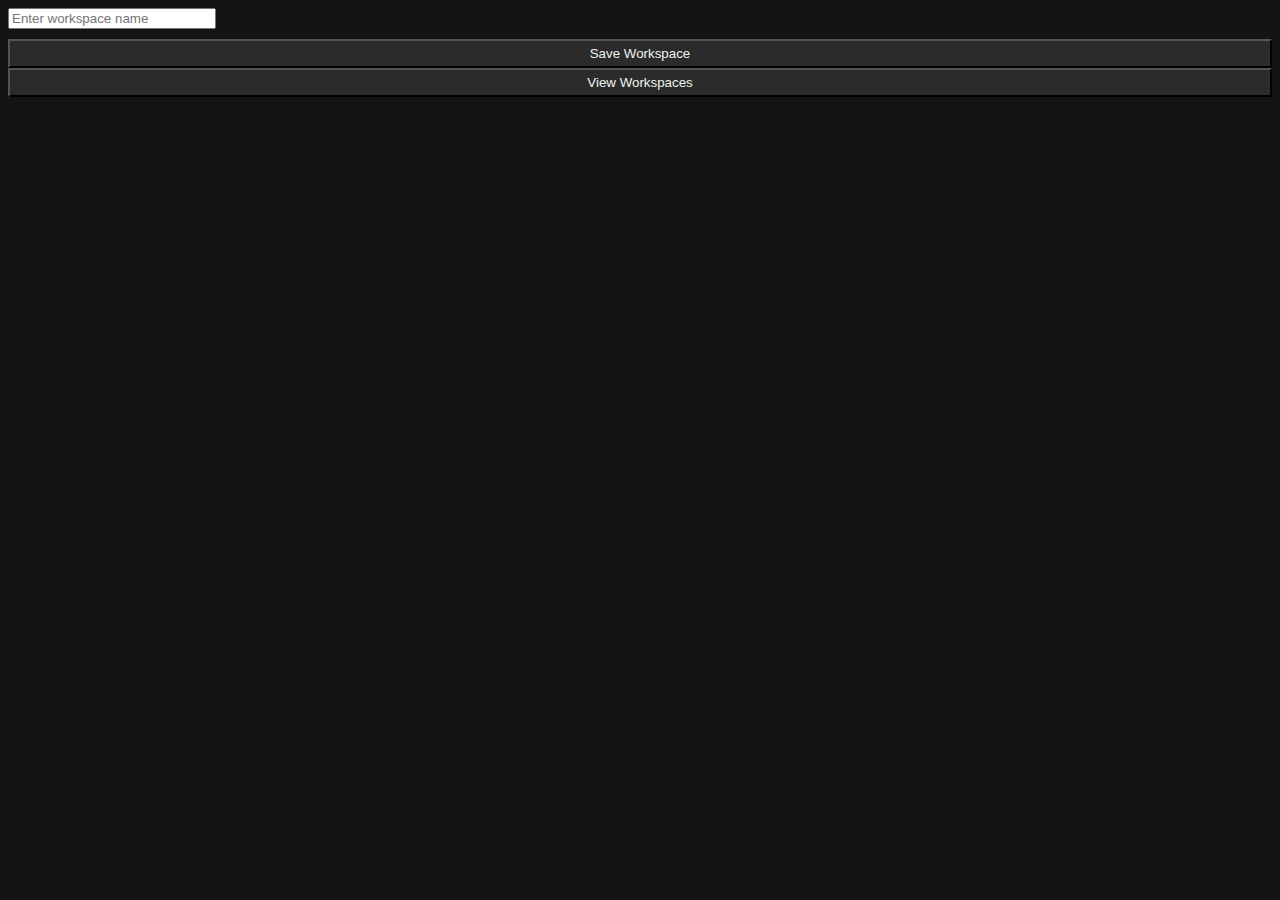
<file: popup.html>
<!DOCTYPE html>
<html>
<head>
  <style>
    /* Basic styling */
    #workspaceName {
      width: 200px;
      margin-bottom: 10px;
      font-family: "Open Sans", sans-serif;
    }
    #saveButton {
      padding: 5px 10px;
      background-color: rgba(255, 255, 255, 0.1);
      color: #eef4ed;
      font-family: "Open Sans", sans-serif;
      text-align: center;
      width: 100%;
    }
    #viewWorkspacesButton {
      padding: 5px 10px;
      background-color: rgba(255, 255, 255, 0.1);
      color: #eef4ed;
      font-family: "Open Sans", sans-serif;
      text-align: center;
      width: 100%;
    }
    body {
      background-color: rgb(20,20,20);
      color: #eef4ed;
      font-family: "Open Sans", sans-serif;
    }
  </style>
</head>
<body>
  <input type="text" id="workspaceName" placeholder="Enter workspace name">
  <button id="saveButton">Save Workspace</button>
  <button id="viewWorkspacesButton">View Workspaces</button>
  <script src="popup.js"></script>
</body>
</html>
</file>
